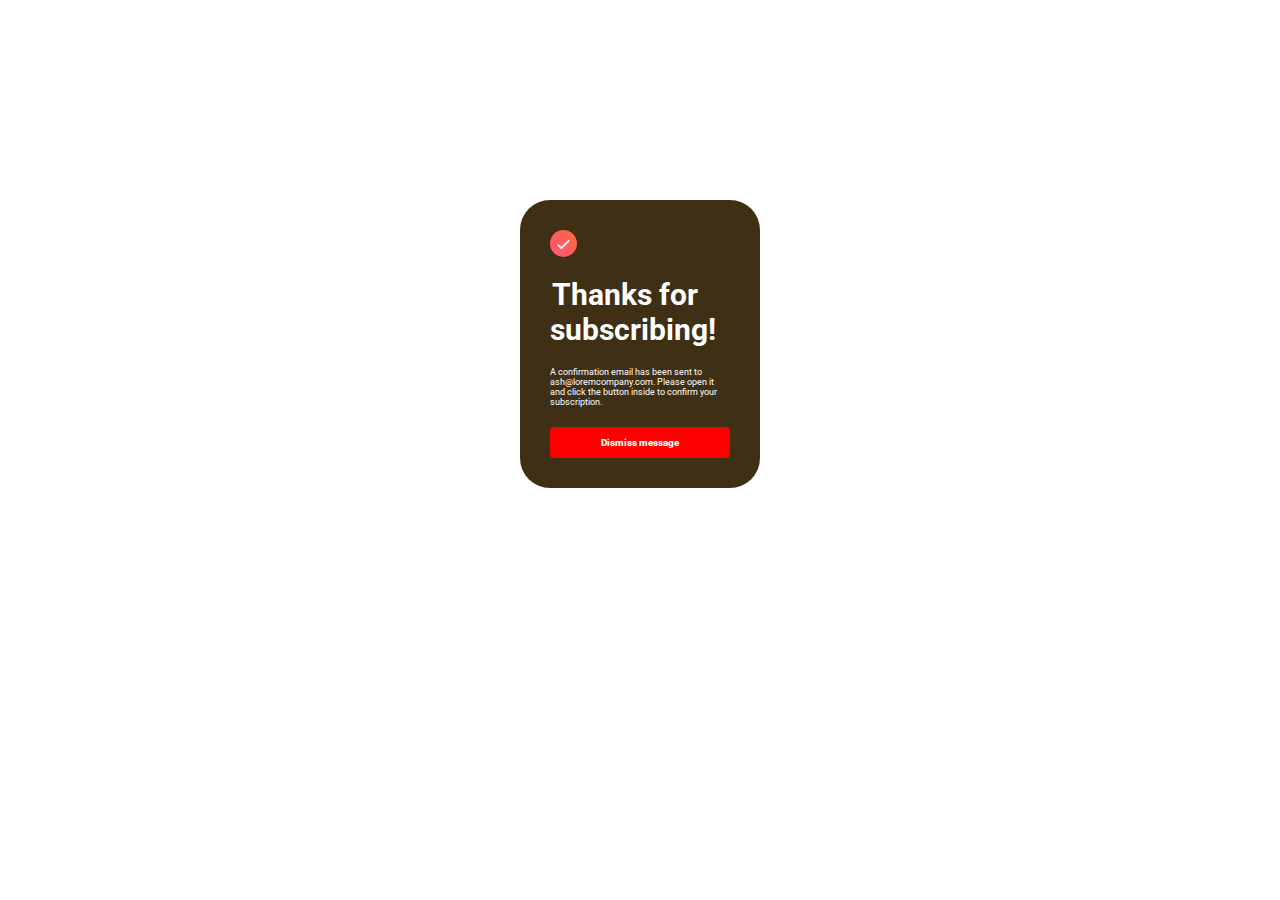
<file: html/page2.html>
<!DOCTYPE html>
<html lang="en">
    <head>
        <meta charset="UTF-8">
        <meta name="viewport" content="width=device-width, initial-scale=1.0">
        <link rel="preconnect" href="https://fonts.googleapis.com">
        <link rel="preconnect" href="https://fonts.gstatic.com" crossorigin>
        <link href="https://fonts.googleapis.com/css2?family=DM+Sans:ital,opsz,wght@0,9..40,100..1000;1,9..40,100..1000&family=Itim&family=Roboto:ital,wght@0,100;0,300;0,400;0,500;0,700;0,900;1,100;1,300;1,400;1,500;1,700;1,900&display=swap" rel="stylesheet">
        <title>newsletter</title>
        <link rel="stylesheet" href="/CSS/news.css">
    </head>
    <body>
    
    
    <section id="not">
        <img src="/IMAGES/icon-success.svg" alt="">
        <h1 id="tall">Thanks for subscribing!</h1>
        <p id="meat">A confirmation email has been sent to ash@loremcompany.com. Please open it and click the button inside to confirm your subscription.</p>
        <button id="clear"><a href="page1.html">Dismiss message</a></button>
    </section>
    </body>

</html>
</file>
<file: CSS/news.css>
*{
    margin: 0;
    padding: 0;
    box-sizing: border-box;
    font-family: "Roboto", serif;
}

#main{
    display: flex;
    flex-direction: row;
    justify-content: space-between;
    align-items: center;
    gap: 10px;
    place-self: center;
    border-radius: 20px;
    margin-top: 20px;
    border: 1px solid red;
}

.left{
    display: flex;
    flex-direction: column;
    gap: 20px;
    padding-left: 50px;
    padding-top: 10px;
}



.mid{
    display: flex;
    flex-direction: row;
    gap: 10px;
    
}
.mid p{
    margin-top: -1px;
}

.item1{
display: flex;
flex-direction: column;

}

.item1 h1{
    font-size: 30px;
    font-family: "Roboto", serif;
  font-weight: 700;
  font-style: normal;
  color:  #2a264e;

}

.item1 p{
    font-size: 10px;
    width: 90%;
    color:  #2a264e;
}

.item2{
display: flex;
flex-direction: column;
gap: 10px;


}

.item2 p{
    font-size: 10px;
    text-align: start;
    color:  #2a264e;
    
}

.item2 img{
    display: flex;
    flex-direction: row;
    width: 5%;
    gap: 10px;
}


.item3{
    display: flex;
    flex-direction: column;
    justify-content: space-between;
    gap: 10px;
    

}
.item3 p{
    font-size: 10px;
    color:  #2a264e;
}

.item3 input{
    width: 220px;
    font-size: 10px;
    padding: 10px 20px;
    border-radius: 4px;
    border: 1px solid gray;
    outline: none;
    
}

.item3 button{
    width: 220px;
    font-size: 10x;
    padding:10px 10px;
    background-color: red;
    color: white;
    border-radius: 4px;
    outline: none;
    cursor: pointer;
    border: none;
    font-weight: 800;
    
}

.item3 button:hover{
    transition: 0.3s ease-in-out;
    box-shadow: 0 0 8px 4px peru;
    background-color: #F06d36;
}
.item4{
    display: flex;
    flex-direction: column;
    
}

.item4 img{
    display: flex;
    flex-direction: column;
    width: 80%;
    width: 240px;
    padding: 10px;
    
} 

#not{
    display: flex;
    flex-direction: column;
    justify-content: space-between;
    background-color: #3f2f15;
    /* background-color: #46916d; */
    border-radius: 30px;
    gap: 20px;
    place-self: center;
    align-items: start;
    padding: 30px 30px;
    margin-top: 200px;
}

#not h1{
    text-align: center;
    align-items: center;
    font-size: 30px;
    width: 80%;
    width: 150px;
    color: white;
}
#not p{

    align-items: center;
    font-size: 8.5px;
    width: 40%;
    width: 180px;
    align-items: start;
    justify-content: start;
    color: white;
}

#not button{
    width: 180px;
    font-size: 10px;
    padding:10px 20px;
    background-color: red;
    color: white;
    border-radius: 4px;
    cursor: pointer;
    border: none; 
    font-weight: 800;
}

#not button:hover{
    background-color:  #46916d;
    /* background-color: #F06d36; */
    transition: 0.3s ease-in-out;
    box-shadow: 0 0 8px 2px  red;
}
#not img{

    width: 15%;
    gap: 10px;
}

a{
    text-decoration: none;
    color: white;
}
@media screen  and (max-width:992px) {
    #main{
        margin: 0px;
        display: flex;
        flex-direction: row;
        justify-content: space-between;
        background-color: white;
        gap: 10px;
    }
    .item1 h1{
        font-size: 25px;
    }

    .left{
        padding-left: 20px;
    }
    
    
    
    
}



@media screen and (max-width:576px) {

}

@media screen and (max-width:480px) {

    #main{
        display: flex;
        flex-direction: column-reverse;
        justify-content: space-between;
        background-color: #ffff;;
        gap: 20px;
        height: auto;
        align-items: center;
        justify-content: space-between;
    

    }

    .item1,
    .item2,
    .item3,
    .item4{
        gap: 15px;
    }
    .item4 img{
        width: 420px; 
        margin-top: -200px;
    } 
    
    .left{
        width: 400px;
        align-items: center;
        height: auto;
        justify-items: center;
        gap: 10px;
    }

    .item1 h1{
        font-size: 40px;
    }

    .item1 p{
        font-size: 18px;
    }
    
    .item2 p{
        font-size: 20px;
        margin-top: 14px;
    }



    .item3{
        display: flex;
        flex-direction: column;
        justify-content: space-between;
        gap: 10px;
        
    
    }
    .item3 p{
        font-size: 15px;
        color:  #2a264e;
    }
    
    .item3 input{
        width: 300px;
        font-size: 20px;
        padding: 10px 20px;
        border-radius: 4px;
        border: 1px solid gray;
        outline: none;
        
    }
    
    .item3 button{
        width: 300px;
        font-size: 15px;
        padding: 15px 30px;
        font-weight: 800;
        
    }
    
    

}
</file>
